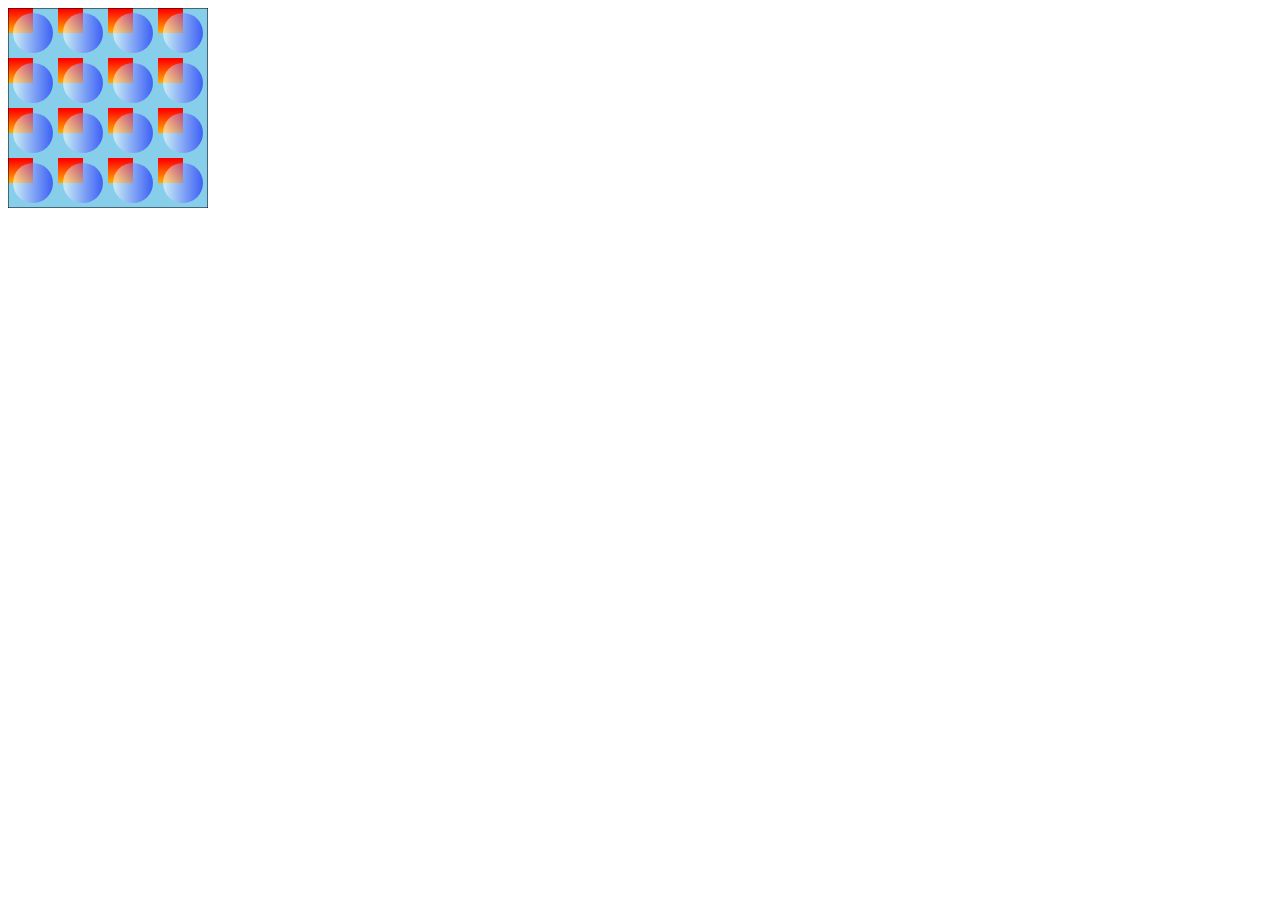
<file: gradientUnits.html>
<!DOCTYPE html>
<html lang="en">
<head>
    <meta charset="UTF-8">
    <meta name="viewport" content="width=device-width, initial-scale=1.0">
    <title>gradientUnits</title>
</head>
<body>
    <svg width="200" height="200" xmlns="http://www.w3.org/2000/svg">
        <defs>
            <linearGradient id="Gradient1">
                <stop offset="5%" stop-color="white" />
                <stop offset="95%" stop-color="blue" />
            </linearGradient>
            <linearGradient id="Gradient2" x1="0" x2="0" y1="0" y2="1">
                <stop offset="5%" stop-color="red" />
                <stop offset="95%" stop-color="orange" />
            </linearGradient>

            <pattern id="Pattern" x="0" y="0" width=".25" height=".25">
            <rect x="0" y="0" width="50" height="50" fill="skyblue" />
            <rect x="0" y="0" width="25" height="25" fill="url(#Gradient2)" />
            <circle
                cx="25"
                cy="25"
                r="20"
                fill="url(#Gradient1)"
                fill-opacity="0.5" />
            </pattern>
        </defs>

    <rect fill="url(#Pattern)" stroke="black" width="200" height="200" />
    </svg>
</body>
</html>
</file>
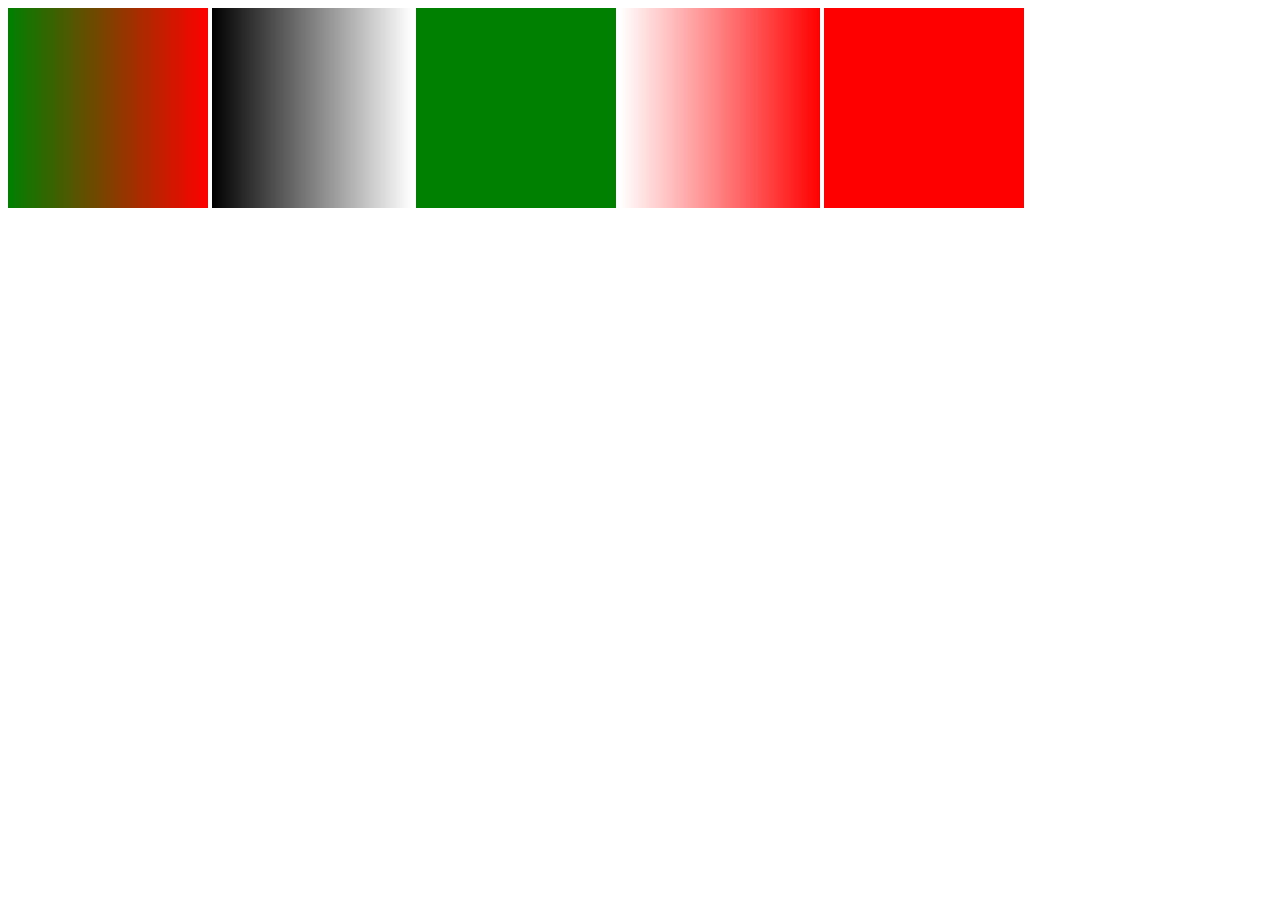
<file: mask.html>
<!DOCTYPE html>
<html lang="en">
<head>
    <meta charset="UTF-8">
    <meta name="viewport" content="width=device-width, initial-scale=1.0">
    <title>mask</title>
</head>
<body>
    <!-- 完全体 -->
    <svg
        width="200"
        height="200"
        version="1.1"
        xmlns="http://www.w3.org/2000/svg"
        xmlns:xlink="http://www.w3.org/1999/xlink">
        <defs>
            <linearGradient id="Gradient">
                <stop offset="0" stop-color="black" />
                <stop offset="1" stop-color="white" />
            </linearGradient>
            <mask id="Mask">
                <rect x="0" y="0" width="200" height="200" fill="url(#Gradient)" />
            </mask>
        </defs>

        <rect x="0" y="0" width="200" height="200" fill="green" />
        <rect x="0" y="0" width="200" height="200" fill="red" mask="url(#Mask)" />
    </svg>
    <!-- maskの中身 -->
    <svg
        width="200"
        height="200"
        version="1.1"
        xmlns="http://www.w3.org/2000/svg"
        xmlns:xlink="http://www.w3.org/1999/xlink">
        <defs>
            <linearGradient id="Gradient">
                <stop offset="0" stop-color="black" />
                <stop offset="1" stop-color="white" />
            </linearGradient>
        </defs>
        <rect x="0" y="0" width="200" height="200" fill="url(#Gradient)" />
    </svg>
    <!-- マスクなしの最下位層の緑 -->
    <svg
        width="200"
        height="200"
        version="1.1"
        xmlns="http://www.w3.org/2000/svg"
        xmlns:xlink="http://www.w3.org/1999/xlink">
        <rect x="0" y="0" width="200" height="200" fill="green" />
    </svg>
    <!-- マスク部分の赤 -->
    <svg
        width="200"
        height="200"
        version="1.1"
        xmlns="http://www.w3.org/2000/svg"
        xmlns:xlink="http://www.w3.org/1999/xlink">
        <defs>
            <linearGradient id="Gradient">
                <stop offset="0" stop-color="black" />
                <stop offset="1" stop-color="white" />
            </linearGradient>
            <mask id="Mask">
            <rect x="0" y="0" width="200" height="200" fill="url(#Gradient)" />
            </mask>
        </defs>
        <rect x="0" y="0" width="200" height="200" fill="red" mask="url(#Mask)" />
    </svg>
    <!-- マスク抜きの赤 -->
     <svg
        width="200"
        height="200"
        version="1.1"
        xmlns="http://www.w3.org/2000/svg"
        xmlns:xlink="http://www.w3.org/1999/xlink">
        <rect x="0" y="0" width="200" height="200" fill="red" />
    </svg>
</body>
</html>
</file>
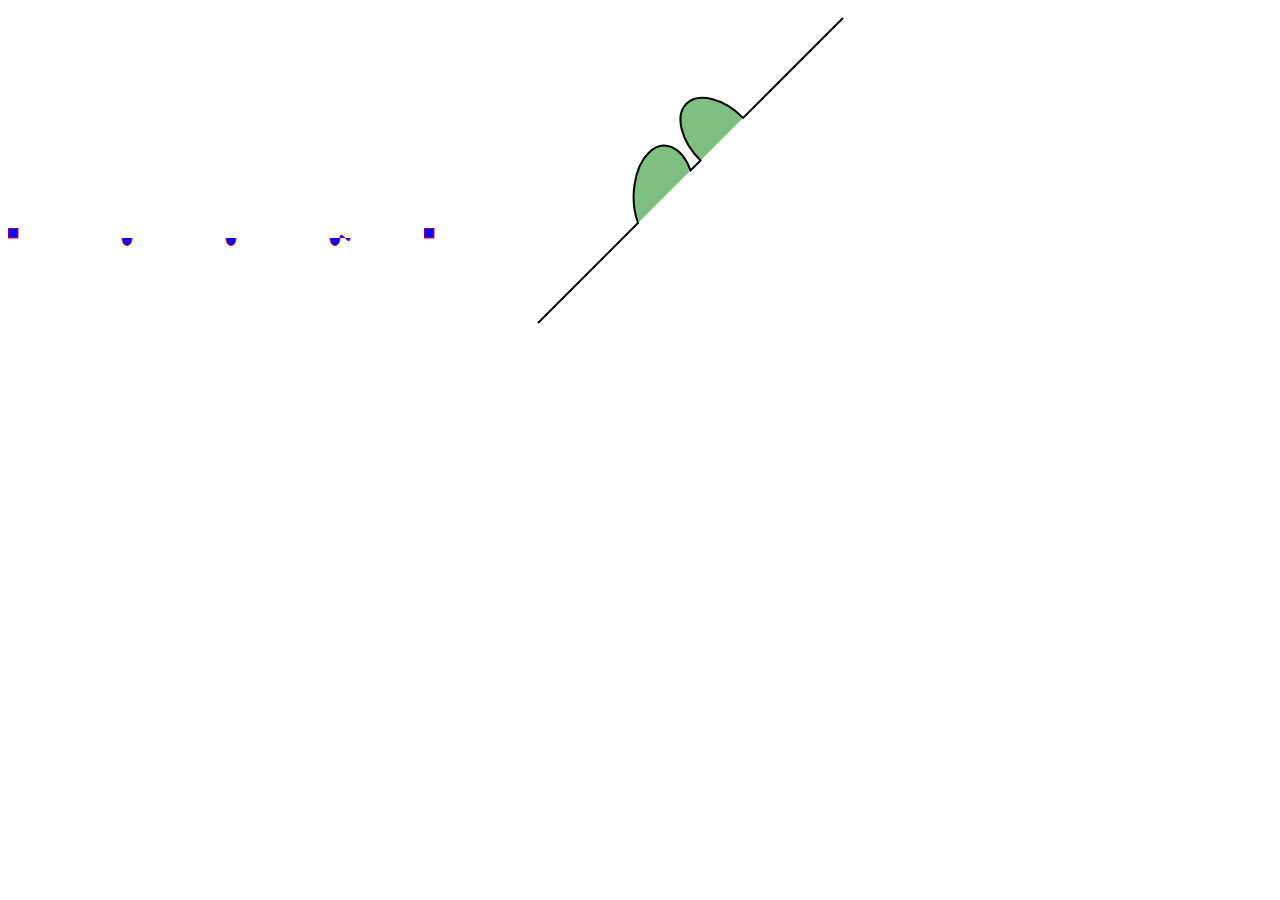
<file: path.html>
<!DOCTYPE html>
<html lang="en">
<head>
    <meta charset="UTF-8">
    <meta name="viewport" content="width=device-width, initial-scale=1.0">
    <title>path</title>
</head>
<body>
    <svg viewbox="0 0 100 100" width="100" height="100" xmlns="http://www.w3.org/2000/svg">
        <path stroke="red" fill="blue" d="M 0,0 l 10,0 v10 h-10 z" />
    </svg>
    <!-- 相対座標 -->
    <svg viewbox="0 0 100 100" width="100" height="100" xmlns="http://www.w3.org/2000/svg">
        <path stroke="red" fill="blue" d="M 10,10 c0,10 10,10 10,0" />
    </svg>
    <!-- 絶対座標 -->
    <svg viewbox="0 0 100 100" width="100" height="100" xmlns="http://www.w3.org/2000/svg">
        <path stroke="red" fill="blue" d="M 10,10 C10,20 20,20 20,10" />
    </svg>
    <svg viewbox="0 0 100 100" width="100" height="100" xmlns="http://www.w3.org/2000/svg">
        <path stroke="red" fill="blue" d="M 10,10 C10,20 20,20 20,10 S 30,20 30,10" />
    </svg>
    <svg viewbox="0 0 100 100" width="100" height="100" xmlns="http://www.w3.org/2000/svg">
        <path stroke="red" fill="blue" d="M 0,0 l 10,0 v10 h-10 z" />
    </svg>
    <svg width="320" height="320" xmlns="http://www.w3.org/2000/svg">
        <path
            d="M 10 315
            L 110 215
            A 30 50 0 0 1 162.55 162.45
            L 172.55 152.45
            A 30 50 -45 0 1 215.1 109.9
            L 315 10"
            stroke="black"
            fill="green"
            stroke-width="2"
            fill-opacity="0.5" />
    </svg>
</body>
</html>
</file>
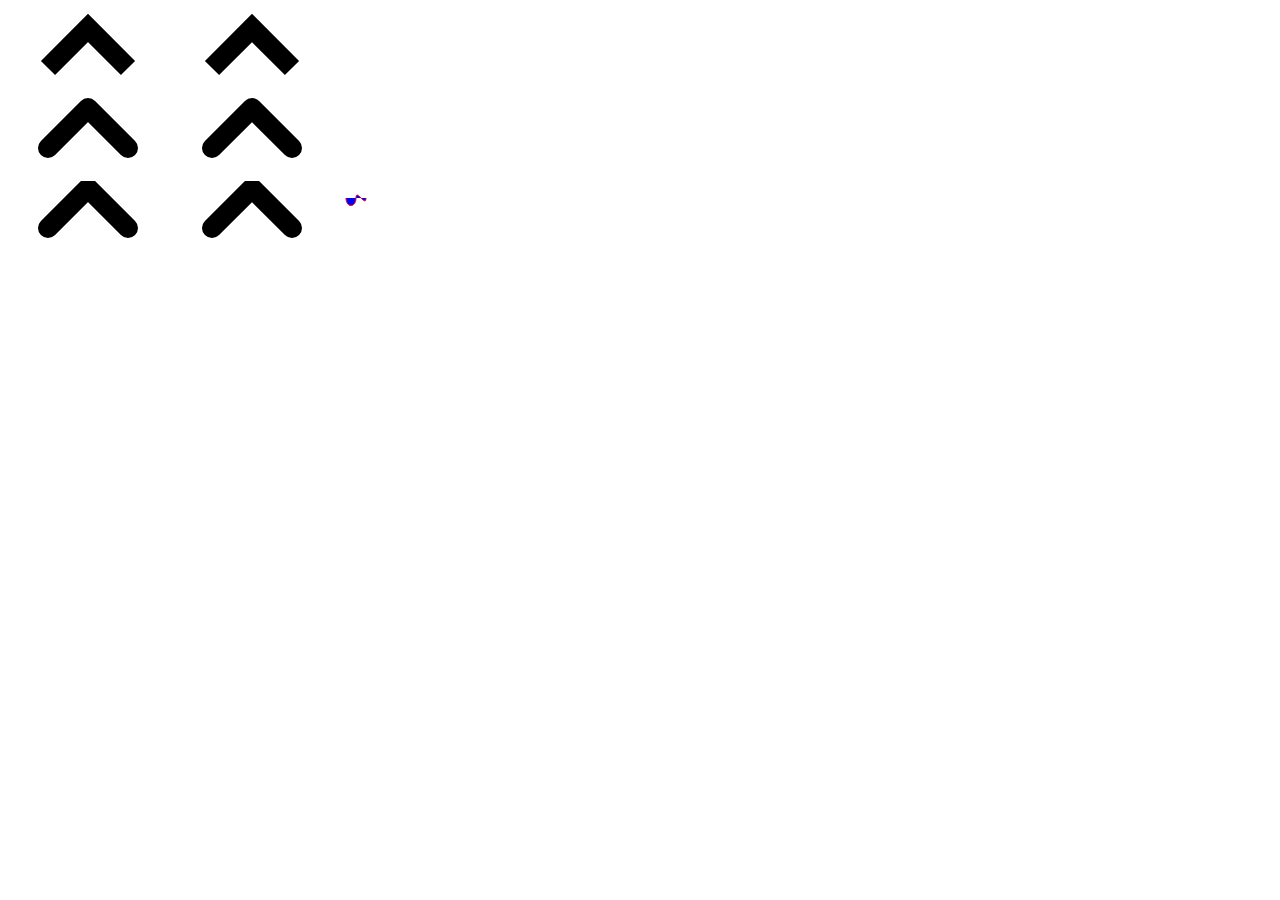
<file: stroke.html>
<!DOCTYPE html>
<html lang="en">
<head>
    <meta charset="UTF-8">
    <meta name="viewport" content="width=device-width, initial-scale=1.0">
    <title>stroke</title>
</head>
<body>
    <svg width="160" height="280" xmlns="http://www.w3.org/2000/svg" version="1.1">
        <polyline points="40 60 80 20 120 60" stroke="black" stroke-width="20"
            stroke-linecap="butt" fill="none" stroke-linejoin="miter"/>

        <polyline points="40 140 80 100 120 140" stroke="black" stroke-width="20"
            stroke-linecap="round" fill="none" stroke-linejoin="round"/>

        <polyline points="40 220 80 180 120 220" stroke="black" stroke-width="20"
            stroke-linecap="round" fill="none" stroke-linejoin="bevel"/>
    </svg>
    <svg width="160" height="280" xmlns="http://www.w3.org/2000/svg" version="1.1">
        <!-- <polyline points="40 60 80 20 120 60" stroke="black" stroke-width="20"
            stroke-linecap="butt" fill="none" stroke-linejoin="miter"/> -->
        <path d="M40 60 L80 20 L120 60" stroke="black" stroke-width="20" 
            fill="none"/>

        <!-- <polyline points="40 140 80 100 120 140" stroke="black" stroke-width="20"
            stroke-linecap="round" fill="none" stroke-linejoin="round"/> -->
        <path d="M40 140 L80 100 120 140" stroke="black" stroke-width="20" fill="none"
            stroke-linecap="round" stroke-linejoin="round" />

        <!-- <polyline points="40 220 80 180 120 220" stroke="black" stroke-width="20"
            stroke-linecap="round" fill="none" stroke-linejoin="bevel"/> -->
        <path d="M40 220 L80 180 L120 220" stroke="black" stroke-width="20" fill="none"
            stroke-linecap="round" stroke-linejoin="bevel"/>
    </svg>
    <svg viewbox="0 0 100 100" width="100" height="100" xmlns="http://www.w3.org/2000/svg">
        <path stroke="red" fill="blue" d="M 10,10 C10,20 20,20 20,10 S 30,20 30,10" stroke-linecap="butt" stroke-linejoin="bevel"/>
    </svg>
</body>
</html>
</file>
